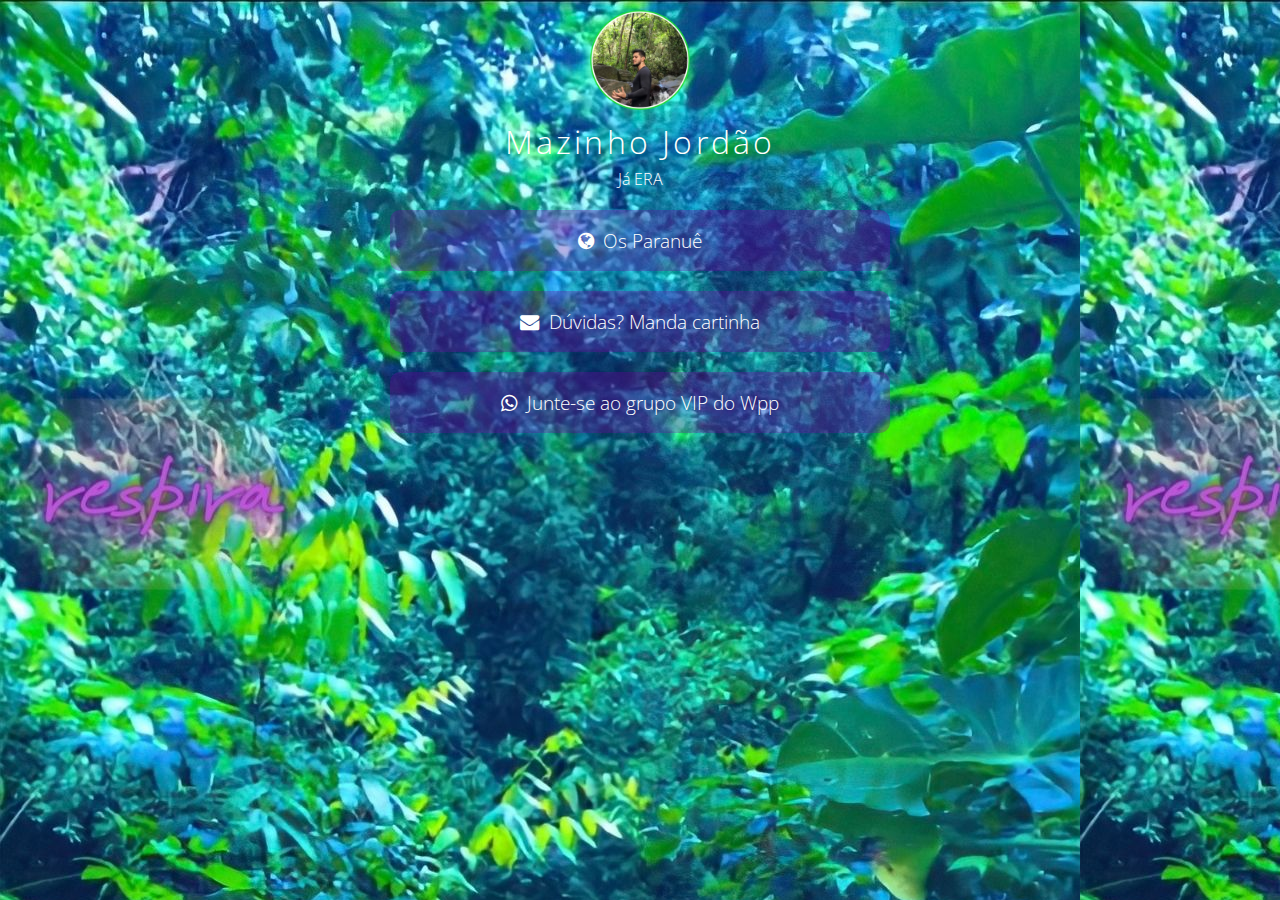
<file: index.html>
<!DOCTYPE html>

<html>

<head>
    <meta name="viewport" content="width=device-width, initial-scale=1">
    <meta charset="UTF-8">
    <title> De boa e no HYPE | Mazinho Jordão</title>
    <link rel="stylesheet" href="assets/css/style.css">
    <link rel="stylesheet" href="assets/css/font-awesome.min.css">
    <link rel="icon" href="assets/imagens/favicon.png" type="image/x-icon" />
</head>

<body>
    <div id="profile">
        <img id="userPhoto" src="assets/images/profile.png" alt="Profile picture of Luã Braga">
        <div id="userName">
            <h1>Mazinho Jordão</h1>
            <p>Já ERA</p>
        </div>
    </div>
    <div id="links">

        <a class="link" href="https://mazinhojordao.medium.com/" target="_blank"><i class="fa fa-globe" aria-hidden="true"></i>
            Os Paranuê</a>

        <a class="link" href="mailto:o-libertador-de-mentes@outlook.com" target="_blank"><i class="fa fa-envelope"
                aria-hidden="true"></i>
            Dúvidas? Manda cartinha</a>

        <a class="link" href="https://chat.whatsapp.com/F9PyHrUv3AO4TmV6Z4XQE8" target="_blank"><i
                class="fa fa-whatsapp" aria-hidden="true"></i>
            Junte-se ao grupo VIP do Wpp</a>

    </div>

</body>

</html>
</file>
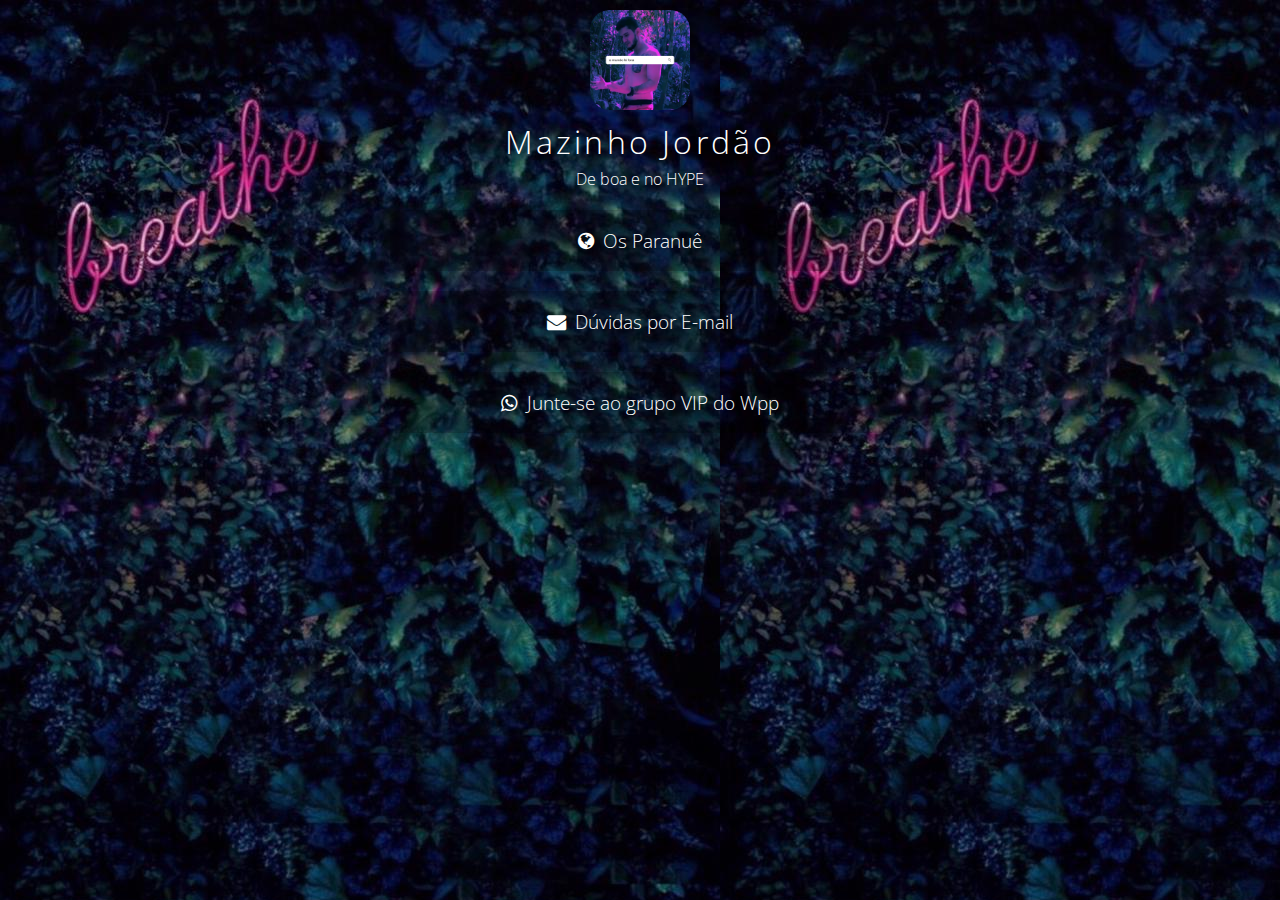
<file: assets/images/index.html>
<!DOCTYPE html>

<html>

<head>
    <meta name="viewport" content="width=device-width, initial-scale=1">
    <meta charset="UTF-8">
    <title>LIBERTADOR DE MENTES | Mazinho Jordão</title>
    <link rel="stylesheet" href="assets/css/style.css">
    <link rel="stylesheet" href="assets/css/font-awesome.min.css">
    <link rel="icon" href="assets/imagens/favicon.png" type="image/x-icon" />
</head>

<body>
    <div id="profile">
        <img id="userPhoto" src="assets/images/profile.png" alt="Profile picture of Luã Braga">
        <div id="userName">
            <h1>Mazinho Jordão</h1>
            <p>De boa e no HYPE</p>
        </div>
    </div>
    <div id="links">

        <a class="link" href="https://libertador-de-mentes.medium.com/" target="_blank"><i class="fa fa-globe" aria-hidden="true"></i>
            Os Paranuê</a>

        <a class="link" href="mailto:o-libertador-de-mentes@outlook.com" target="_blank"><i class="fa fa-envelope"
                aria-hidden="true"></i>
            Dúvidas por E-mail</a>

        <a class="link" href="https://chat.whatsapp.com/F9PyHrUv3AO4TmV6Z4XQE8" target="_blank"><i
                class="fa fa-whatsapp" aria-hidden="true"></i>
            Junte-se ao grupo VIP do Wpp</a>

    </div>

</body>

</html>
</file>
<file: assets/css/style.css>
/* Style Settings */
@import url('https://fonts.googleapis.com/css2?family=Open+Sans:wght@300;400;600&display=swap');

body {
    background: url('../images/bg.jpg');
    font-family: 'Open Sans', sans-serif;
    font-weight: 600;
}

#userPhoto {
    width: 100px;
    height: 100px;
    display: block;
    margin: 10px auto;
    border-radius: 20%;
}

#userName {
    color: #fff;
    display: block;
    width: 100%;
    text-align: center;
    text-decoration: none;
}

#userName h1 {
    font-size: 2rem;
    font-weight: 300;
    letter-spacing: 0.2rem;
    margin: 0 auto;
}

#userName p {
    font-weight: 300;
    margin-top: 5px;
    text-transform: none;
}

i.fa {
    margin-right: 0.3rem;
}

#links {
    max-width: 500px;
    width: auto;
    display: block;
    margin: 20px auto;
}

.link {
    display: block;
    background-color: rgba(127, 0, 170, 0.3);
    color: #fff;
    text-align: center;
    margin-bottom: 20px;
    padding: 17px;
    text-decoration: none;
    font-size: 1.2rem;
    font-weight: 300;
    transition: all .25s cubic-bezier(85.49, 64.71, 12.55, .99);
    border-radius: 10px;

}

.link:hover {
    background-color: rgba(214, 212, 252, 0.3);
    color: #000000;
    border: none;
}
</file>
<file: assets/images/assets/css/style.css>
/* Style Settings */
@import url('https://fonts.googleapis.com/css2?family=Open+Sans:wght@300;400;600&display=swap');

body {
    background: url('../images/bg.jpg');
    font-family: 'Open Sans', sans-serif;
    font-weight: 600;
}

#userPhoto {
    width: 100px;
    height: 100px;
    display: block;
    margin: 10px auto;
    border-radius: 20%;
}

#userName {
    color: #fff;
    display: block;
    width: 100%;
    text-align: center;
    text-decoration: none;
}

#userName h1 {
    font-size: 2rem;
    font-weight: 300;
    letter-spacing: 0.2rem;
    margin: 0 auto;
}

#userName p {
    font-weight: 300;
    margin-top: 5px;
    text-transform: none;
}

i.fa {
    margin-right: 0.3rem;
}

#links {
    max-width: 500px;
    width: auto;
    display: block;
    margin: 20px auto;
}

.link {
    display: block;
    background-color: rgba(0, 0, 0, 0.2);
    color: #fff;
    text-align: center;
    margin-bottom: 20px;
    padding: 17px;
    text-decoration: none;
    font-size: 1.2rem;
    font-weight: 300;
    transition: all .25s cubic-bezier(85.49, 64.71, 12.55, .99);
    border-radius: 10px;

}

.link:hover {
    background-color: rgba(255, 255, 255, 0.3);
    color: #000000;
    border: none;
}
</file>
